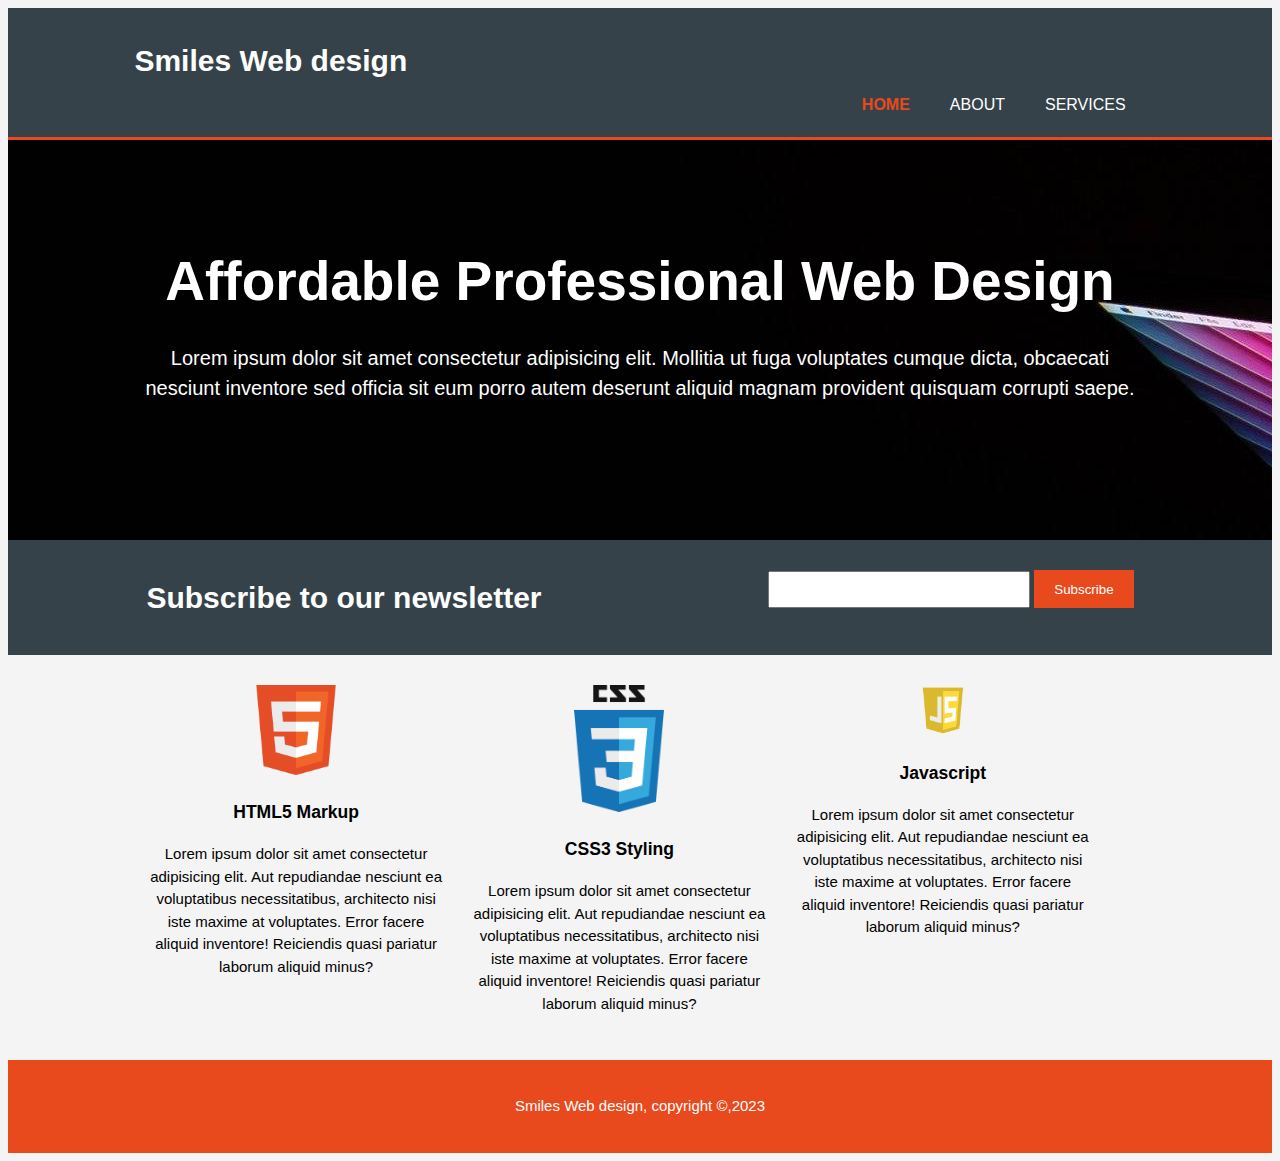
<file: index.html>
<!DOCTYPE html>
<html lang="en">

<head>
    <meta charset="UTF-8">
    <meta http-equiv="X-UA-Compatible" content="IE=edge">
    <meta name="viewport" content="width=device-width, initial-scale=1.0">
    <meta name="description" content="affordable and professional web design">
    <meta name="keywords" content="web design,affordable web design, professional">
    <meta name="author" content="Shirley Motunrayo">
    <title>Smiles Web Design</title>
    <link rel="stylesheet" href="/css/style.css">
</head>

<body>
    <header>
        <div class="container">
            <div id="branding">
                <h1> <span class="highlight">Smiles</span> Web design</h1>
            </div>
            <nav>
                <ul>
                    <li class="current"><a href="index.html">Home</a></li>
                    <li><a href="about.html">About</a></li>
                    <li><a href="services.html">Services</a></li>
                </ul>
            </nav>
        </div>
    </header>

    <section id="showcase">
        <div class="container">
            <h1>Affordable Professional Web Design</h1>
            <p>Lorem ipsum dolor sit amet consectetur adipisicing elit. Mollitia ut fuga voluptates cumque dicta,
                obcaecati nesciunt inventore sed officia sit eum porro autem deserunt aliquid magnam provident quisquam
                corrupti saepe.</p>
        </div>
    </section>

    <section id="newsletter">
        <div class="container">
            <h1>Subscribe to our newsletter</h1>
            <form>
                <input type="email" name="Enter Email...">
                <button type="submit" class="button_1">Subscribe</button>
            </form>
        </div>
    </section>
    <section id="boxes">
        <div class="container">
            <div class="Box">
                <img src="./img/html5-logo.png" alt="html logo">
                <h3>HTML5 Markup</h3>
                <p>Lorem ipsum dolor sit amet consectetur adipisicing elit. Aut repudiandae nesciunt ea voluptatibus
                    necessitatibus, architecto nisi iste maxime at voluptates. Error facere aliquid inventore!
                    Reiciendis quasi pariatur laborum aliquid minus?</p>
            </div>
            <div class="Box">
                <img src="/img/css3-logo.png" alt="css logo">
                <h3>CSS3 Styling</h3>
                <p>Lorem ipsum dolor sit amet consectetur adipisicing elit. Aut repudiandae nesciunt ea voluptatibus
                    necessitatibus, architecto nisi iste maxime at voluptates. Error facere aliquid inventore!
                    Reiciendis quasi pariatur laborum aliquid minus?</p>
            </div>
            <div class="Box">
                <img src="/img/javascript-logo.png" alt="javascript logo">
                <h3>Javascript</h3>
                <p>Lorem ipsum dolor sit amet consectetur adipisicing elit. Aut repudiandae nesciunt ea voluptatibus
                    necessitatibus, architecto nisi iste maxime at voluptates. Error facere aliquid inventore!
                    Reiciendis quasi pariatur laborum aliquid minus?</p>
            </div>
        </div>
    </section>

    <footer>
        <p>Smiles Web design, copyright &copy;,2023</p>
    </footer>
    
</body>

</html>
</file>
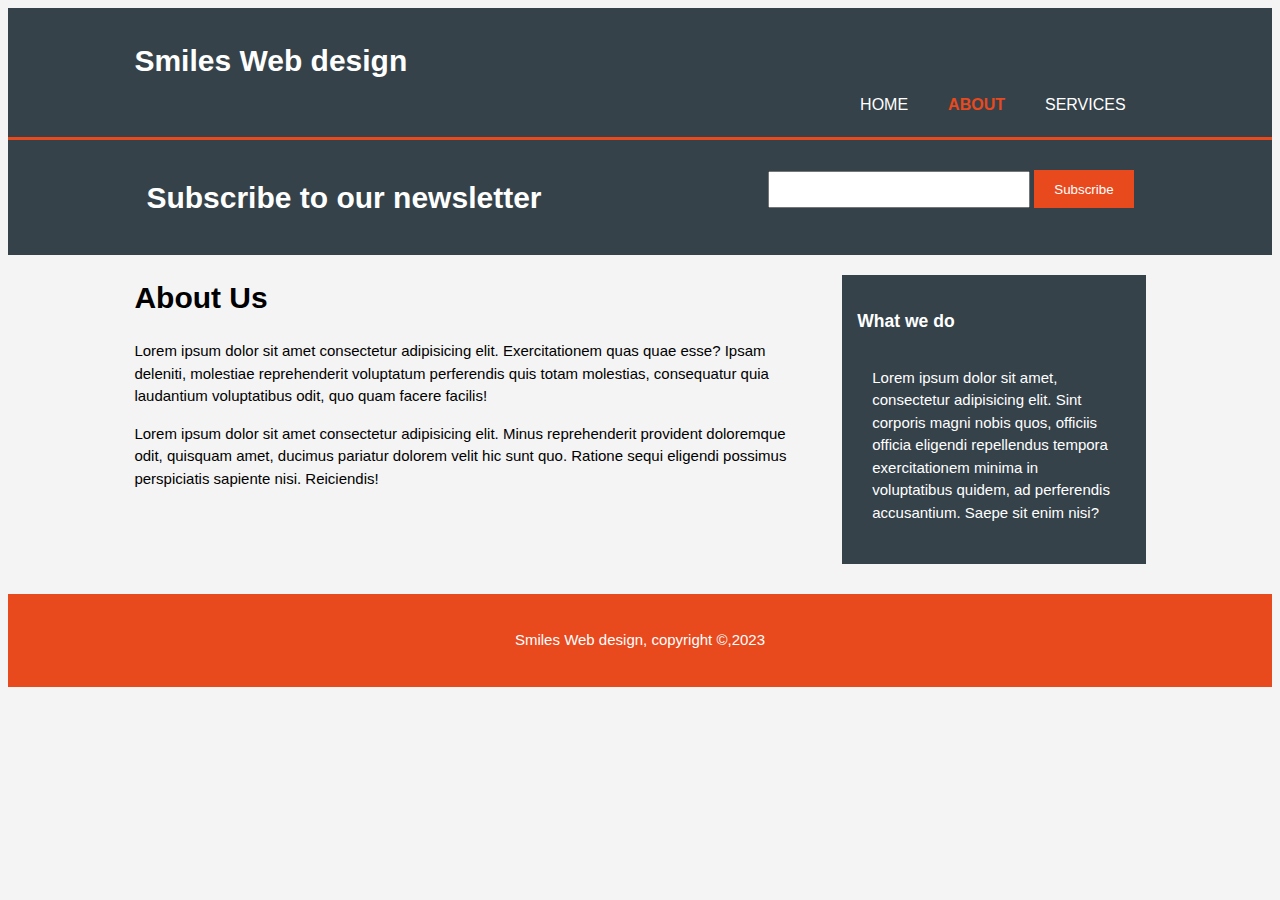
<file: about.html>
<!DOCTYPE html>
<html lang="en">

<head>
    <meta charset="UTF-8">
    <meta http-equiv="X-UA-Compatible" content="IE=edge">
    <meta name="viewport" content="width=device-width, initial-scale=1.0">
    <meta name="description" content="affordable and professional web design">
    <meta name="keywords" content="web design,affordable web design, professional">
    <meta name="author" content="Shirley Motunrayo">
    <title>About</title>
    <link rel="stylesheet" href="/css/style.css">
</head>

<body>
    <header>
        <div class="container">
            <div id="branding">
                <h1> <span class="highlight">Smiles</span> Web design</h1>
            </div>
            <nav>
                <ul>
                    <li><a href="index.html">Home</a></li>
                    <li class="current"><a href="about.html">About</a></li>
                    <li><a href="services.html">Services</a></li>
                </ul>
            </nav>
        </div>
    </header>


    <section id="newsletter">
        <div class="container">
            <h1>Subscribe to our newsletter</h1>
            <form>
                <input type="email" name="Enter Email...">
                <button type="submit" class="button_1">Subscribe</button>
            </form>
        </div>
    </section>
    <section id="main">
        <div class="container">
            <article id="main-col">
                <h1 class="page-title">About Us</h1>
                <p>Lorem ipsum dolor sit amet consectetur adipisicing elit. Exercitationem quas quae esse? Ipsam
                    deleniti, molestiae reprehenderit voluptatum perferendis quis totam molestias, consequatur quia
                    laudantium voluptatibus odit, quo quam facere facilis! </p>
                <p>Lorem ipsum dolor sit amet consectetur adipisicing elit. Minus reprehenderit provident doloremque
                    odit, quisquam amet, ducimus pariatur dolorem velit hic sunt quo. Ratione sequi eligendi possimus
                    perspiciatis sapiente nisi. Reiciendis!</p>
            </article>

            <aside id="sidebar">
                <div class="dark">
                <h3>What we do</h3>
                <p class="dark">Lorem ipsum dolor sit amet, consectetur adipisicing elit. Sint corporis magni nobis quos, officiis
                    officia eligendi repellendus tempora exercitationem minima in voluptatibus quidem, ad perferendis
                    accusantium. Saepe sit enim nisi?</p>
                </div>
            </aside>
        </div>
    </section>

    <footer>
        <p>Smiles Web design, copyright &copy;,2023</p>
    </footer>
</body>

</html>
</file>
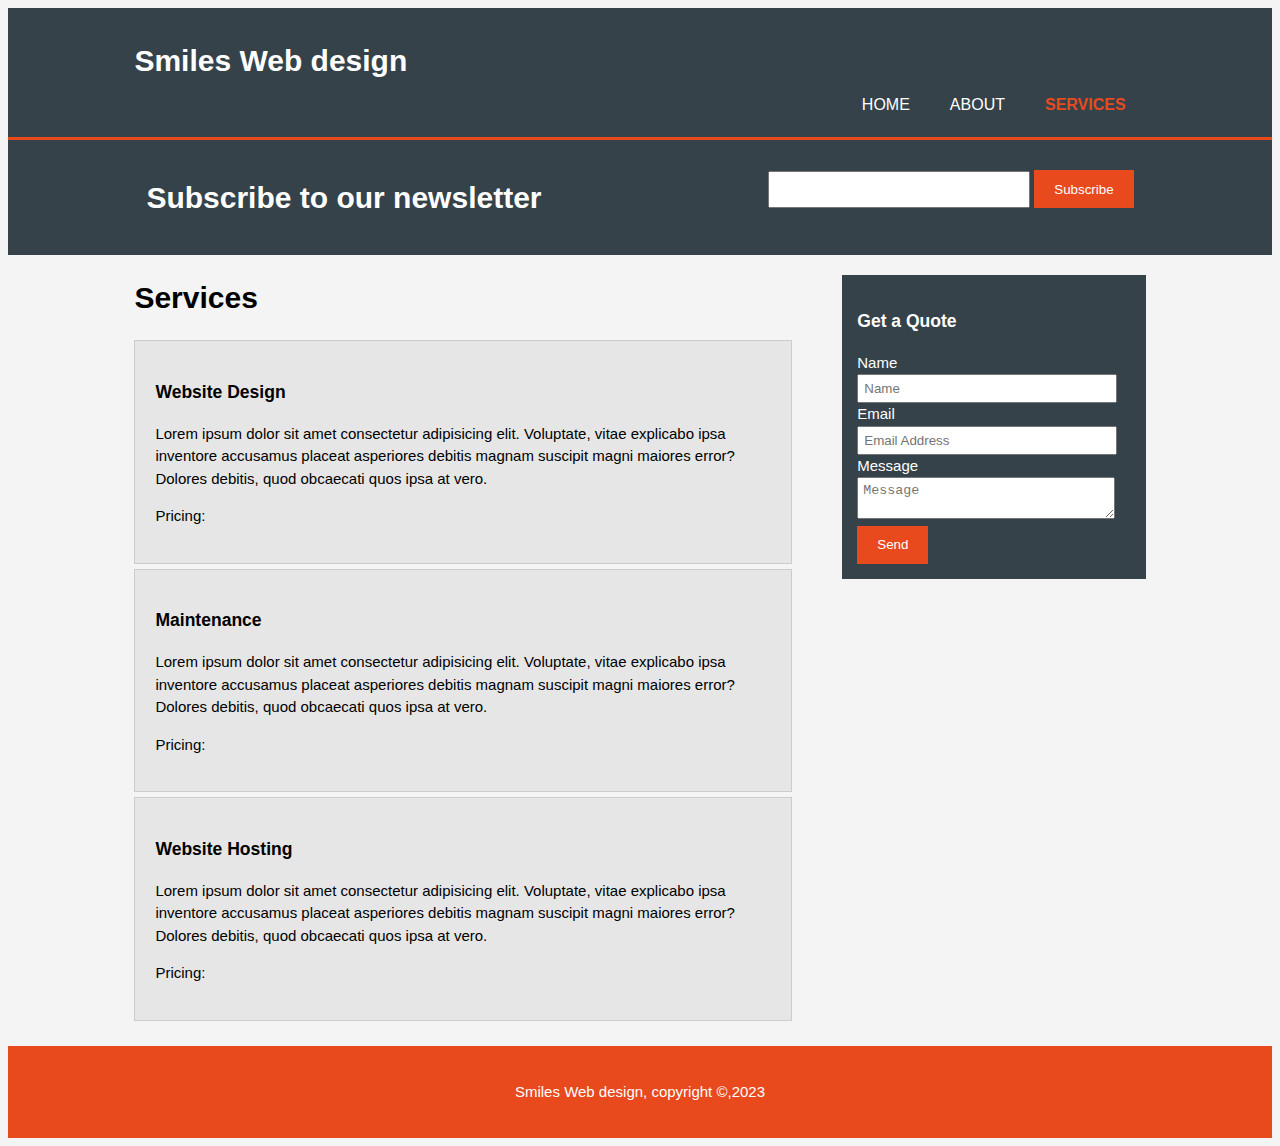
<file: services.html>
<!DOCTYPE html>
<html lang="en">

<head>
    <meta charset="UTF-8">
    <meta http-equiv="X-UA-Compatible" content="IE=edge">
    <meta name="viewport" content="width=device-width, initial-scale=1.0">
    <meta name="description" content="affordable and professional web design">
    <meta name="keywords" content="web design,affordable web design, professional">
    <meta name="author" content="Shirley Motunrayo">
    <title>Services</title>
    <link rel="stylesheet" href="/css/style.css">
</head>

<body>
    <header>
        <div class="container">
            <div id="branding">
                <h1> <span class="highlight">Smiles</span> Web design</h1>
            </div>
            <nav>
                <ul>
                    <li><a href="index.html">Home</a></li>
                    <li><a href="about.html">About</a></li>
                    <li class="current"><a href="services.html">Services</a></li>
                </ul>
            </nav>
        </div>
    </header>


    <section id="newsletter">
        <div class="container">
            <h1>Subscribe to our newsletter</h1>
            <form>
                <input type="email" name="Enter Email...">
                <button type="submit" class="button_1">Subscribe</button>
            </form>
        </div>
    </section>
    <section id="main">
        <div class="container">
            <article id="main-col">
                <h1 class="page-title">Services</h1>
               <ul id="services">
                <li>
                    <h3>Website Design</h3>
                    <p>Lorem ipsum dolor sit amet consectetur adipisicing elit. Voluptate, vitae explicabo ipsa inventore accusamus placeat asperiores debitis magnam suscipit magni maiores error? Dolores debitis, quod obcaecati quos ipsa at vero.</p>
                    <p>Pricing: </p>
                </li>
                <li>
                    <h3>Maintenance</h3>
                    <p>Lorem ipsum dolor sit amet consectetur adipisicing elit. Voluptate, vitae explicabo ipsa inventore accusamus placeat asperiores debitis magnam suscipit magni maiores error? Dolores debitis, quod obcaecati quos ipsa at vero.</p>
                    <p>Pricing: </p>
                </li>
                <li>
                    <h3>Website Hosting</h3>
                    <p>Lorem ipsum dolor sit amet consectetur adipisicing elit. Voluptate, vitae explicabo ipsa inventore accusamus placeat asperiores debitis magnam suscipit magni maiores error? Dolores debitis, quod obcaecati quos ipsa at vero.</p>
                    <p>Pricing: </p>
                </li>
               </ul>
            </article>

            <aside id="sidebar">
                <div class="dark">
                <h3>Get a Quote</h3>
                <form class="quote">
                      <div>
                        <label for="Name">Name</label>
                        <input type="text" placeholder="Name">
                      </div>
                      <div>
                        <label for="Email">Email</label>
                        <input type="email" placeholder="Email Address">
                      </div>
                      <div>
                        <label for="Message">Message</label>
                        <textarea placeholder="Message"></textarea>
                      </div>
                      <button class="button_1" type="submit">Send</button>
                </form>
                </div>
            </aside>
        </div>
    </section>

    <footer>
        <p>Smiles Web design, copyright &copy;,2023</p>
    </footer>
</body>

</html>
</file>
<file: css/style.css>
body{
    font-family: Arial, Helvetica, sans-serif;
    font-size: 15px;
    line-height: 1.5;
    padding: 0;
    background-color: #f4f4f4;
}


/*Global*/
.container{
    width: 80%;
    margin: auto;
    overflow: hidden;
}

ul{
    margin: 0;
    padding: 0;
}

.button_1{
    height: 38px;
    background: #e8491d;
    border: 0 ;
    padding-left: 20px;
    padding-right: 20px;
    color: #ffffff;
}

.dark{
    padding: 15px;
    background: #35424a;
    color: #ffffff;
    margin-top: 10px;
    margin-bottom: 10px ;
}

/*header*/
header{
    background: #35424a;
    color: #ffffff;
    padding-top: 30px;
    min-height: 70px;
    border-bottom: #e8491d solid;
}

header a{
    color: #ffffff;
    text-decoration: none;
    text-transform: uppercase;
    font-size: 16px;
}

header li{
    float: left;
    display: inline;
    padding: 0 20px 0 20px;
}

header #branding h1{
    margin: 0;
}

header nav{
    float: right;
    margin-top: 10px;
    margin-bottom: 20px;
}

header .highligh, header .current a{
    color: #e8491D;
    font-weight: bold;
}

header a:hover{
    color: #cccccc;
    font-weight: bold;
}


/*showcase*/

#showcase{
    min-height: 400px;
    background: url('/img/laptop.jpg') no-repeat 0 -400px;
    text-align: center;
    color: #ffffff;
}

#showcase h1{
    margin-top: 100px;
    font-size: 55px;
    margin-bottom: 10px;
}

#showcase p{
    font-size: 20px;
}

/*newsletter*/

#newsletter{
    padding: 15px; 
    color: #ffffff;
    background: #35424a;
}

#newsletter h1{
    float: left;
}

#newsletter form{
    float: right;
    margin-top: 15px;
}

#newsletter input[type='email']{
    padding: 4px;
    height: 25px;
    width: 250px;
}

/*boxes*/
#boxes{
    margin-top: 20px;
}

#boxes .Box{
    float: left;
    width: 30%;
    padding: 10px;
    text-align: center;
}

#boxes .Box img{
    width: 90px;
}

footer{
    padding: 20px;
    margin-top: 20px;
    color: #ffffff;
    background-color: #e8491d;
    text-align: center;
}


/*sidebar*/
aside#sidebar{
    float: right;
    width: 30%;
    margin-top: 10px;
}

aside#sidebar .quote input, aside#sidebar .quote textarea{
    width:90%;
    padding: 5px;
}

/*main-col*/
article#main-col{
    float: left;
    width: 65%;
}


/*services*/
ul#services li{
    list-style: none;
    padding: 20px;
    border: #cccccc solid 1px;
    margin-bottom: 5px;
    background: #e6e6e6;
}

/*mediaqueries*/
@media(max-width: 768px){
    header#branding,
    header nav,
    header nav li,
    #newsletter h1,
    #newsletter form,
    #boxes .Box,
    article#main-col,
    aside#sidebar{
        float: none;
        text-align: center;
        width: 100%;
    }
    header{
        padding-bottom:20px;
    }
    #showcase h1{
        margin-top:40px;
    }
    #newsletter button, .quote button{
        display: block;
        width: 100%;
    }
    #newsletter form input[type="email"], .quote input, .quote textarea{
        width: 100%;
        margin-bottom: 5px;
    }
}
</file>
